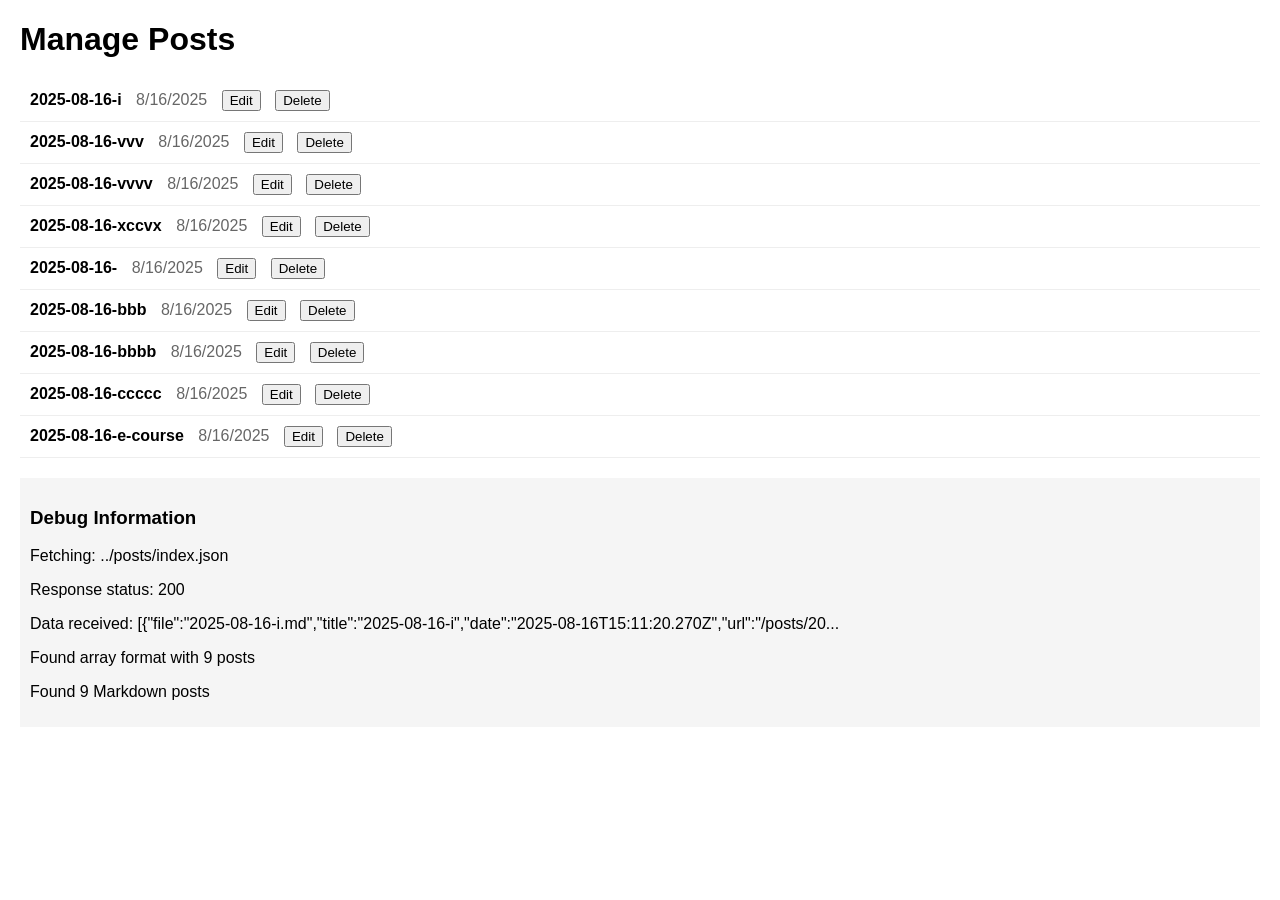
<file: admin/list.html>
<!DOCTYPE html>
<html lang="en">
<head>
    <meta charset="UTF-8">
    <title>Posts Management</title>
    <style>
        body { font-family: Arial, sans-serif; margin: 20px; }
        .post-item { padding: 10px; border-bottom: 1px solid #eee; }
        .post-item:hover { background: #f5f5f5; }
        button { margin-left: 10px; cursor: pointer; }
        #debug { background: #f5f5f5; padding: 10px; margin-top: 20px; }
        #loading { color: #666; }
        #error { color: red; }
    </style>
</head>
<body>
    <h1>Manage Posts</h1>
    <div id="loading">Loading posts...</div>
    <div id="error"></div>
    <div id="postList"></div>
    <div id="debug">
        <h3>Debug Information</h3>
        <div id="debugInfo"></div>
    </div>

    <script>
        async function loadPosts() {
            const loading = document.getElementById('loading');
            const error = document.getElementById('error');
            const postList = document.getElementById('postList');
            const debugInfo = document.getElementById('debugInfo');
            
            loading.textContent = "Loading posts...";
            error.textContent = "";
            postList.innerHTML = "";
            debugInfo.innerHTML = "";

            try {
                // 1. First try to load index.json
                const indexUrl = '../posts/index.json';
                debugInfo.innerHTML += `<p>Fetching: ${indexUrl}</p>`;
                
                const response = await fetch(indexUrl);
                debugInfo.innerHTML += `<p>Response status: ${response.status}</p>`;
                
                if (!response.ok) {
                    throw new Error(`Failed to load index.json (status: ${response.status})`);
                }

                const data = await response.json();
                debugInfo.innerHTML += `<p>Data received: ${JSON.stringify(data).substring(0, 100)}...</p>`;
                
                // Handle both array and object formats
                let posts = [];
                if (Array.isArray(data)) {
                    posts = data;
                    debugInfo.innerHTML += `<p>Found array format with ${data.length} posts</p>`;
                } else if (data.posts && Array.isArray(data.posts)) {
                    posts = data.posts;
                    debugInfo.innerHTML += `<p>Found posts array with ${data.posts.length} items</p>`;
                } else {
                    throw new Error("Unknown JSON format - expected array or {posts: array}");
                }

                // Filter only .md files
                const mdPosts = posts.filter(post => post.file && post.file.endsWith('.md'));
                debugInfo.innerHTML += `<p>Found ${mdPosts.length} Markdown posts</p>`;
                
                if (mdPosts.length === 0) {
                    postList.innerHTML = '<p>No Markdown posts found.</p>';
                    loading.style.display = 'none';
                    return;
                }

                // Display posts
                postList.innerHTML = mdPosts.map(post => `
                    <div class="post-item">
                        <strong>${post.title || post.file.replace('.md', '')}</strong>
                        <span style="color:#666; margin-left:10px;">
                            ${post.date ? new Date(post.date).toLocaleDateString() : ''}
                        </span>
                        <button onclick="editPost('${post.file}')">Edit</button>
                        <button onclick="deletePost('${post.file}')">Delete</button>
                    </div>
                `).join('');

                loading.style.display = 'none';
                
            } catch (err) {
                loading.style.display = 'none';
                error.textContent = `Error: ${err.message}`;
                debugInfo.innerHTML += `<p style="color:red">Error: ${err.message}</p>`;
                console.error('Failed to load posts:', err);
                
                // Try fallback method
                try {
                    debugInfo.innerHTML += `<p>Trying fallback directory listing...</p>`;
                    const dirResponse = await fetch('../posts/');
                    const html = await dirResponse.text();
                    
                    // Parse directory listing
                    const parser = new DOMParser();
                    const doc = parser.parseFromString(html, 'text/html');
                    const links = Array.from(doc.querySelectorAll('a'))
                        .map(a => a.getAttribute('href'))
                        .filter(href => href.endsWith('.md'));
                    
                    debugInfo.innerHTML += `<p>Found ${links.length} .md files in directory</p>`;
                    
                    if (links.length > 0) {
                        postList.innerHTML = links.map(file => `
                            <div class="post-item">
                                <strong>${file.replace('.md', '')}</strong>
                                <button onclick="editPost('${file}')">Edit</button>
                                <button onclick="deletePost('${file}')">Delete</button>
                            </div>
                        `).join('');
                    }
                } catch (dirErr) {
                    debugInfo.innerHTML += `<p style="color:red">Directory fallback failed: ${dirErr.message}</p>`;
                }
            }
        }

        function editPost(filename) {
            window.location.href = `index.html?edit=${encodeURIComponent(filename)}`;
        }

        async function deletePost(filename) {
            if (!confirm(`Delete "${filename}" permanently?`)) return;
            alert('Delete would be implemented here');
            // Refresh after simulated delete
            loadPosts();
        }

        // Load posts on page load
        document.addEventListener('DOMContentLoaded', loadPosts);
    </script>
</body>
</html>
</file>
